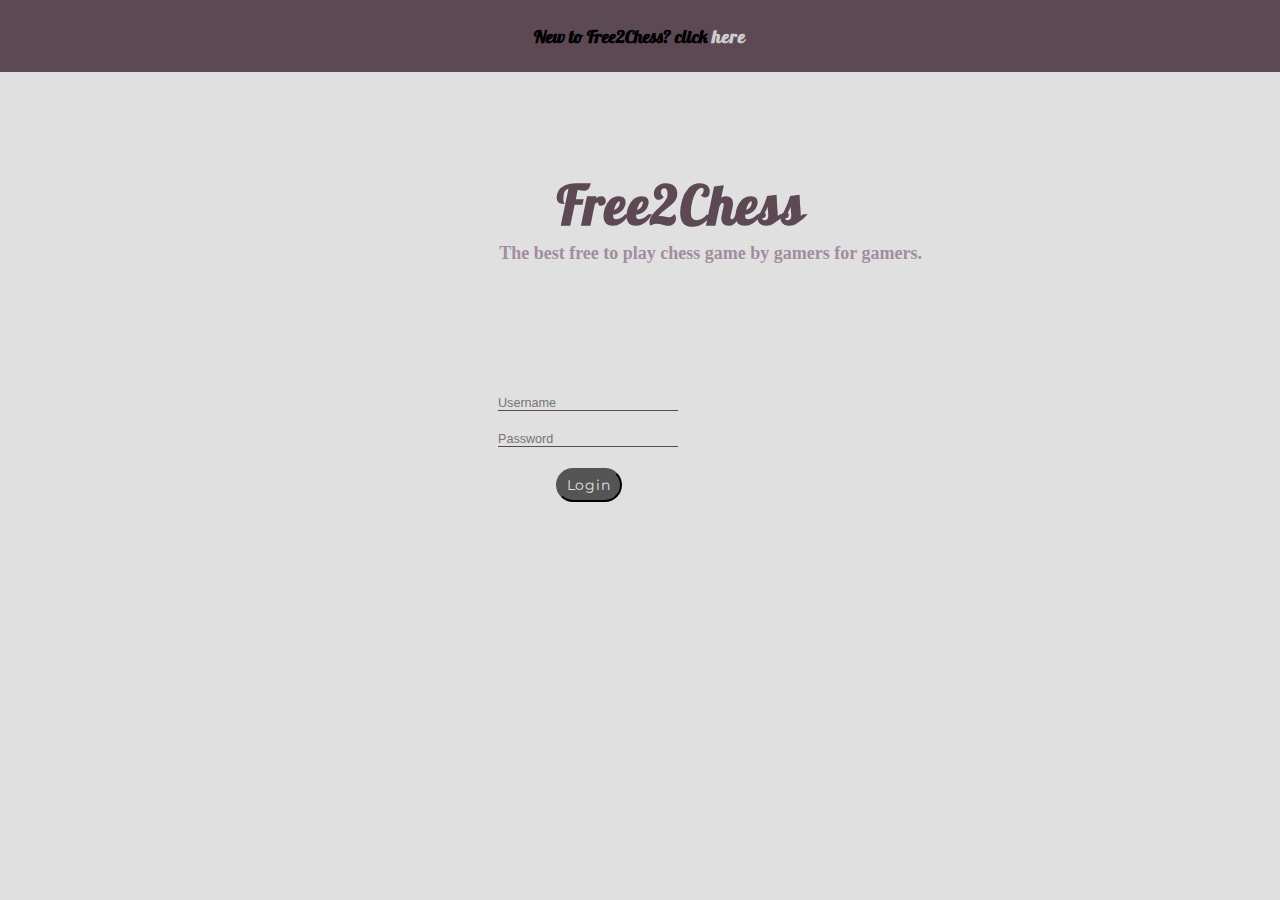
<file: web/index.html>
<!DOCTYPE html>
<html lang="es">
    <head>
        <meta charset="UTF-8">
        <meta name="viewport" content="width=device-width, initial-scale=1.0">
        <meta http-equiv="X-UA-Compatible" content="ie=edge">
        <link href="https://fonts.googleapis.com/css2?family=Lobster&family=Montserrat&display=swap" rel="stylesheet">
        <link rel="stylesheet" href="css/stylelogin.css">
        <script src="libs/jquery-3.6.0.min.js"></script>
        <script type="text/javascript" src="js/loginscript.js"></script>
        <title>Free2Chess - Login</title>
        <link rel="shortcut icon" href="#">
    </head>
    <body>
        <nav><h4 class="newplayer">New to Free2Chess? click <a class="hyperlink" href="register.html">here</a></h4></nav>
        <h1 class="title">Free2Chess</h1>
        <h3 class="motto">The best free to play chess game by gamers for gamers.</h3><br>
        <div class="formdiv">
            <input type="text" id="usernm" class="textinput2" placeholder="Username">
            <input type="password" id="pass" class="textinput3" placeholder="Password">
            <button type="button" id="loginbutton" class="loginbutton">Login</button>
        </div>
    </body>
</html>
</file>
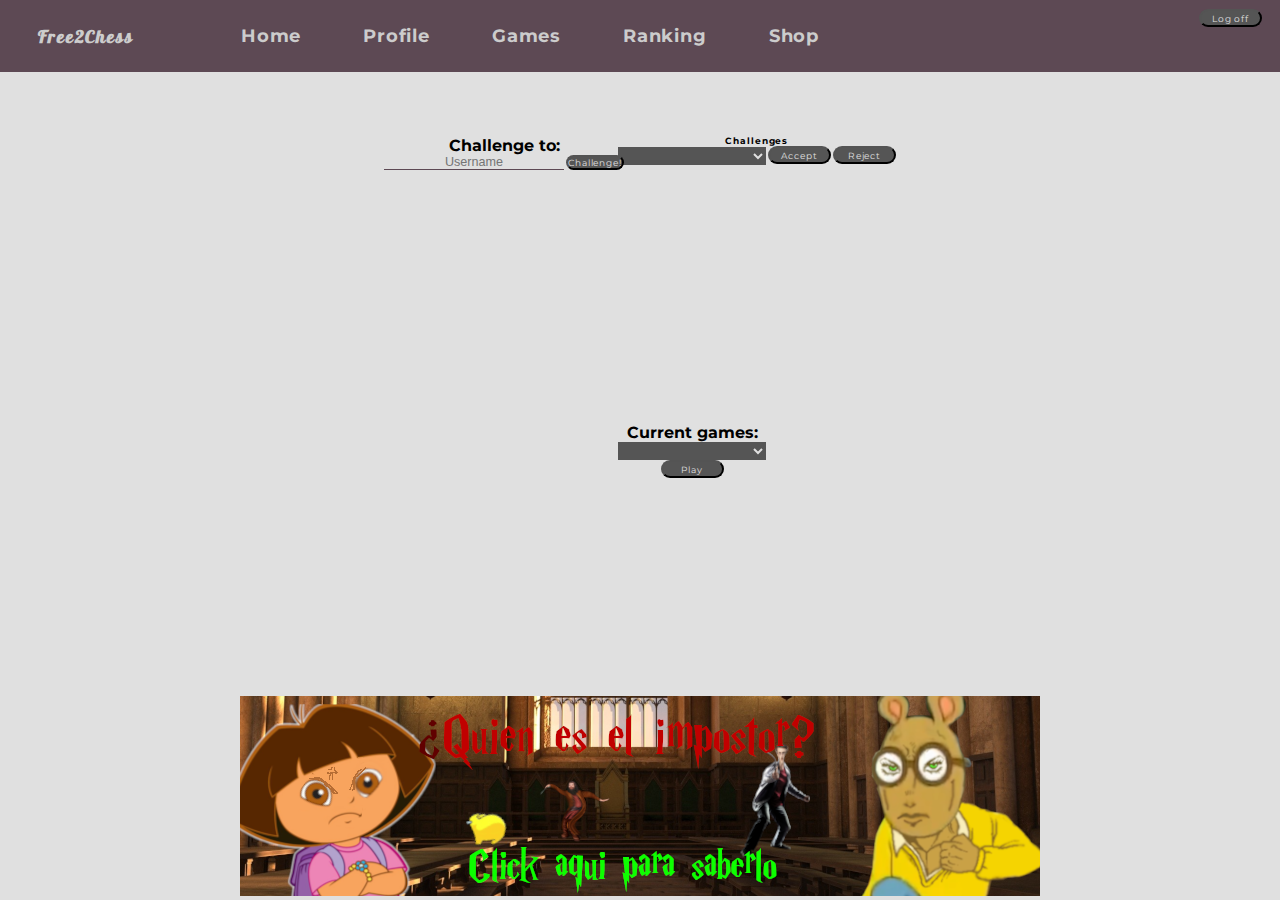
<file: web/home.html>
<!DOCTYPE html>
<html lang="es">
	<head>
		<meta charset="UTF-8">
		<meta name="viewport" content="width=device-width, initial-scale=1.0">
		<meta http-equiv="X-UA-Compatible" content="ie=edge">
		<link href="https://fonts.googleapis.com/css2?family=Lobster&family=Montserrat&display=swap" rel="stylesheet">
		<link rel="stylesheet" href="css/stylehome.css">
		<script src="libs/jquery-3.6.0.min.js"></script>
		<script type="text/javascript" src="js/homescript.js"></script>
		<title>Free2Chess</title>
		<link rel="shortcut icon" href="#">
	</head>
	<body>
		<nav>
			<div class="logo">
				<h4>Free2Chess</h4>
			</div>
			<ul class = nav-links>
				<li><a href="home.html">Home</a></li>
				<li><a href="profile.html">Profile</a></li>
				<li><a href="games.html">Games</a></li>
				<li><a href="ranking.html">Ranking</a></li>
				<li><a href="shop.html">Shop</a></li>
			</ul>
			<div class="stats-div">
			</div>
			<button type="button" id="log-off" class="log-off">Log off</button>
		</nav>
		<div class="pending-challenges">
			<h1 class="challenge-text">Challenges</h1>
			<select name="challenges" id="challenges" class="challenges-select"></select>
			<button type="button" id="accept-challenge" class="challenges-button">Accept</button>
			<button type="button" id="reject-challenge" class="challenges-button">Reject</button>
		</div>
		<div class="challenge">
			<h1 class="">Challenge to:</h1>
			<input type="text" id="usernm" class="textinput" placeholder="Username">
			<button type="button" id="challengebutton" class="challengebutton">Challenge!</button>
		</div>
		<div class="current-challenges">
			<h1>Current games:</h1>
			<select name="pending-challenges-select" id="pending-challenges-select" class="pending-challenges-select"></select>
			<button type="button" id="play-button" class="challenges-button">Play</button>
		</div>
		<div class="bottom-ad">
			<a href="https://youtu.be/dQw4w9WgXcQ"><img src="img/ads/ad1.png"></a>
		</div>
	</body>
</html>
</file>
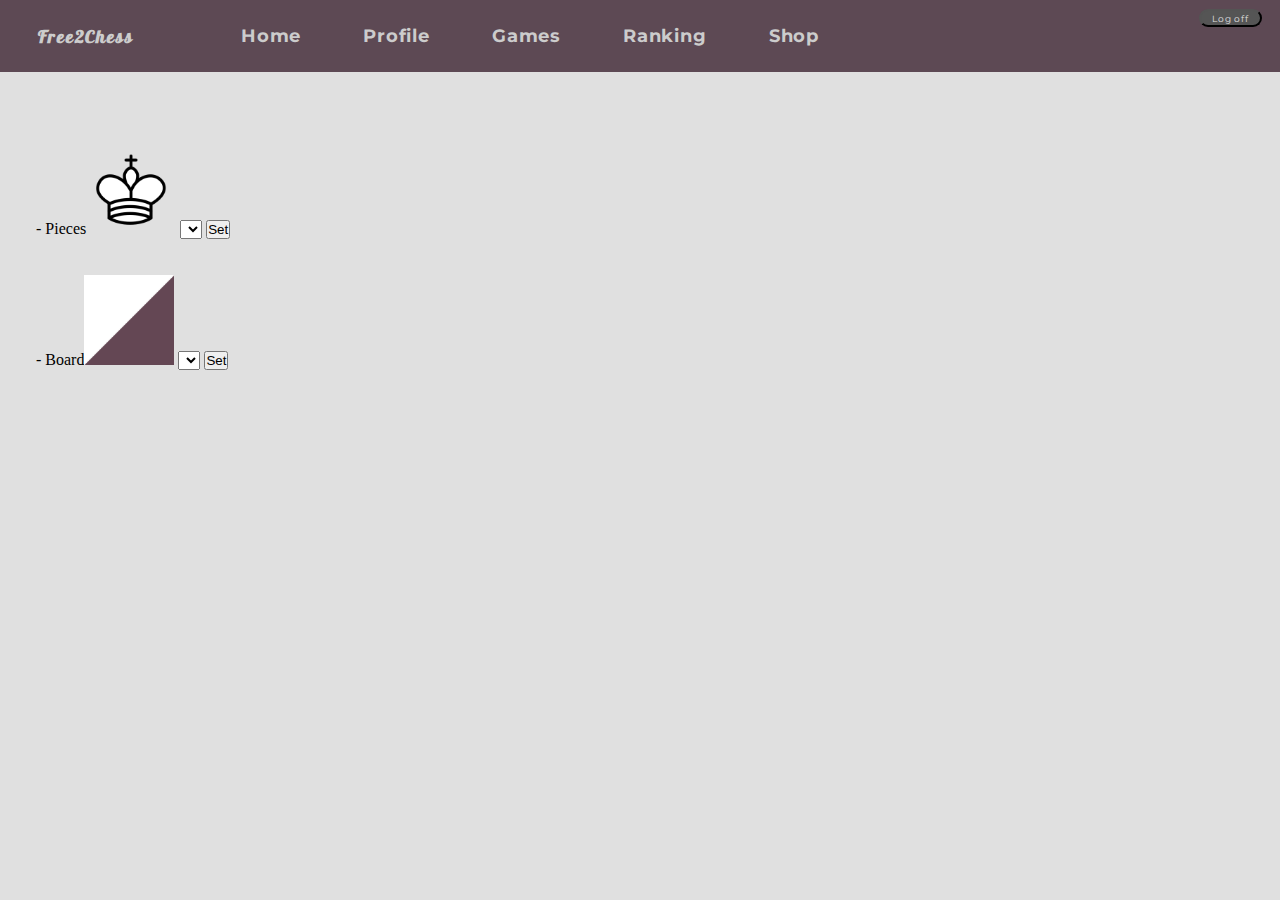
<file: web/profile.html>
<!DOCTYPE html>
<html lang="es">
	<head>
		<meta charset="UTF-8">
		<meta name="viewport" content="width=device-width, initial-scale=1.0">
		<meta http-equiv="X-UA-Compatible" content="ie=edge">
		<link href="https://fonts.googleapis.com/css2?family=Lobster&family=Montserrat&display=swap" rel="stylesheet">
		<link rel="stylesheet" href="css/styleprofile.css">
		<script src="libs/jquery-3.6.0.min.js"></script>
		<script type="text/javascript" src="js/profilescript.js"></script>
		<title>Free2Chess - Profile</title>
		<link rel="shortcut icon" href="#">
	</head>
	<body>
		<nav>
			<div class="logo">
				<h4>Free2Chess</h4>
			</div>
			<ul class = nav-links>
				<li><a href="home.html">Home</a></li>
				<li><a href="profile.html">Profile</a></li>
				<li><a href="games.html">Games</a></li>
				<li><a href="ranking.html">Ranking</a></li>
				<li><a href="shop.html">Shop</a></li>
			</ul>
			<div class="stats-div">
			</div>
			<button type="button" id="log-off" class="log-off">Log off</button>
		</nav>
		<div class="profile">
		</div>
		<div class="skins">
			<p class="piece-set">- Pieces<img src="img/pieces/cburnett_pack/wK.png" class="preview">
				<select id="piece-selector" class="piece-selector">'
				</select>
				<button type="button" id="set-skin" class="set-skin">Set</button>
			</p>
			<p class="board-set">- Board<img src="img/boards/basic/preview.png" class="preview">
				<select id="board-selector" class="board-selector">'
				</select>
				<button type="button" id="set-skin" class="set-skin">Set</button></p>
 		</div>
		<div class="settings">
		</div>
	</body>
</html>
</file>
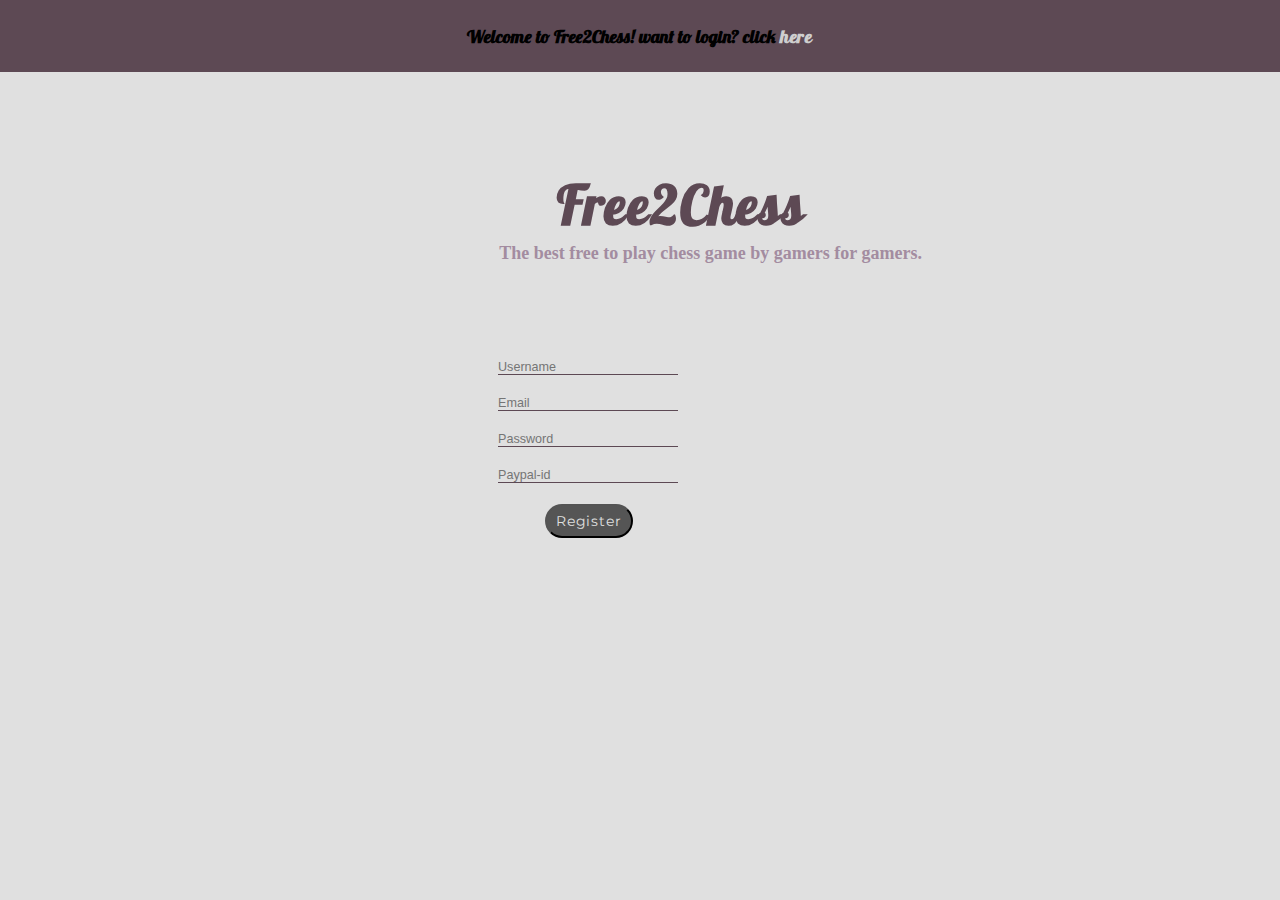
<file: web/register.html>
<!DOCTYPE html>
<html lang="es">
    <head>
        <meta charset="UTF-8">
        <meta name="viewport" content="width=device-width, initial-scale=1.0">
        <meta http-equiv="X-UA-Compatible" content="ie=edge">
        <link href="https://fonts.googleapis.com/css2?family=Lobster&family=Montserrat&display=swap" rel="stylesheet">
        <link rel="stylesheet" href="css/stylelogin.css">
        <script src="libs/jquery-3.6.0.min.js"></script>
        <script type="text/javascript" src="js/registerscript.js"></script>
        <title>Free2Chess - Login</title>
        <link rel="shortcut icon" href="#">
    </head>

    <body>
        <nav><h4 class="newplayer">Welcome to Free2Chess! want to login? click <a class="hyperlink" href="index.html">here</a></h4></nav>
        <h1 class="title">Free2Chess</h1>
        <h3 class="motto">The best free to play chess game by gamers for gamers.</h3><br>
        <form action="index.html" method="post">
            <div class="formdiv">
                <input type="text" id="usernm" class="textinput1" placeholder="Username">
                <input type="text" id="email" class="textinput2" placeholder="Email">
                <input type="password" id="pass" class="textinput3" placeholder="Password">
                <input type="text" id="paypal" class="textinput4" placeholder="Paypal-id">
                <button type="button" id="registerbutton" class="registerbutton">Register</button>
            </div>
        </form>
    </body>
</html>
</file>
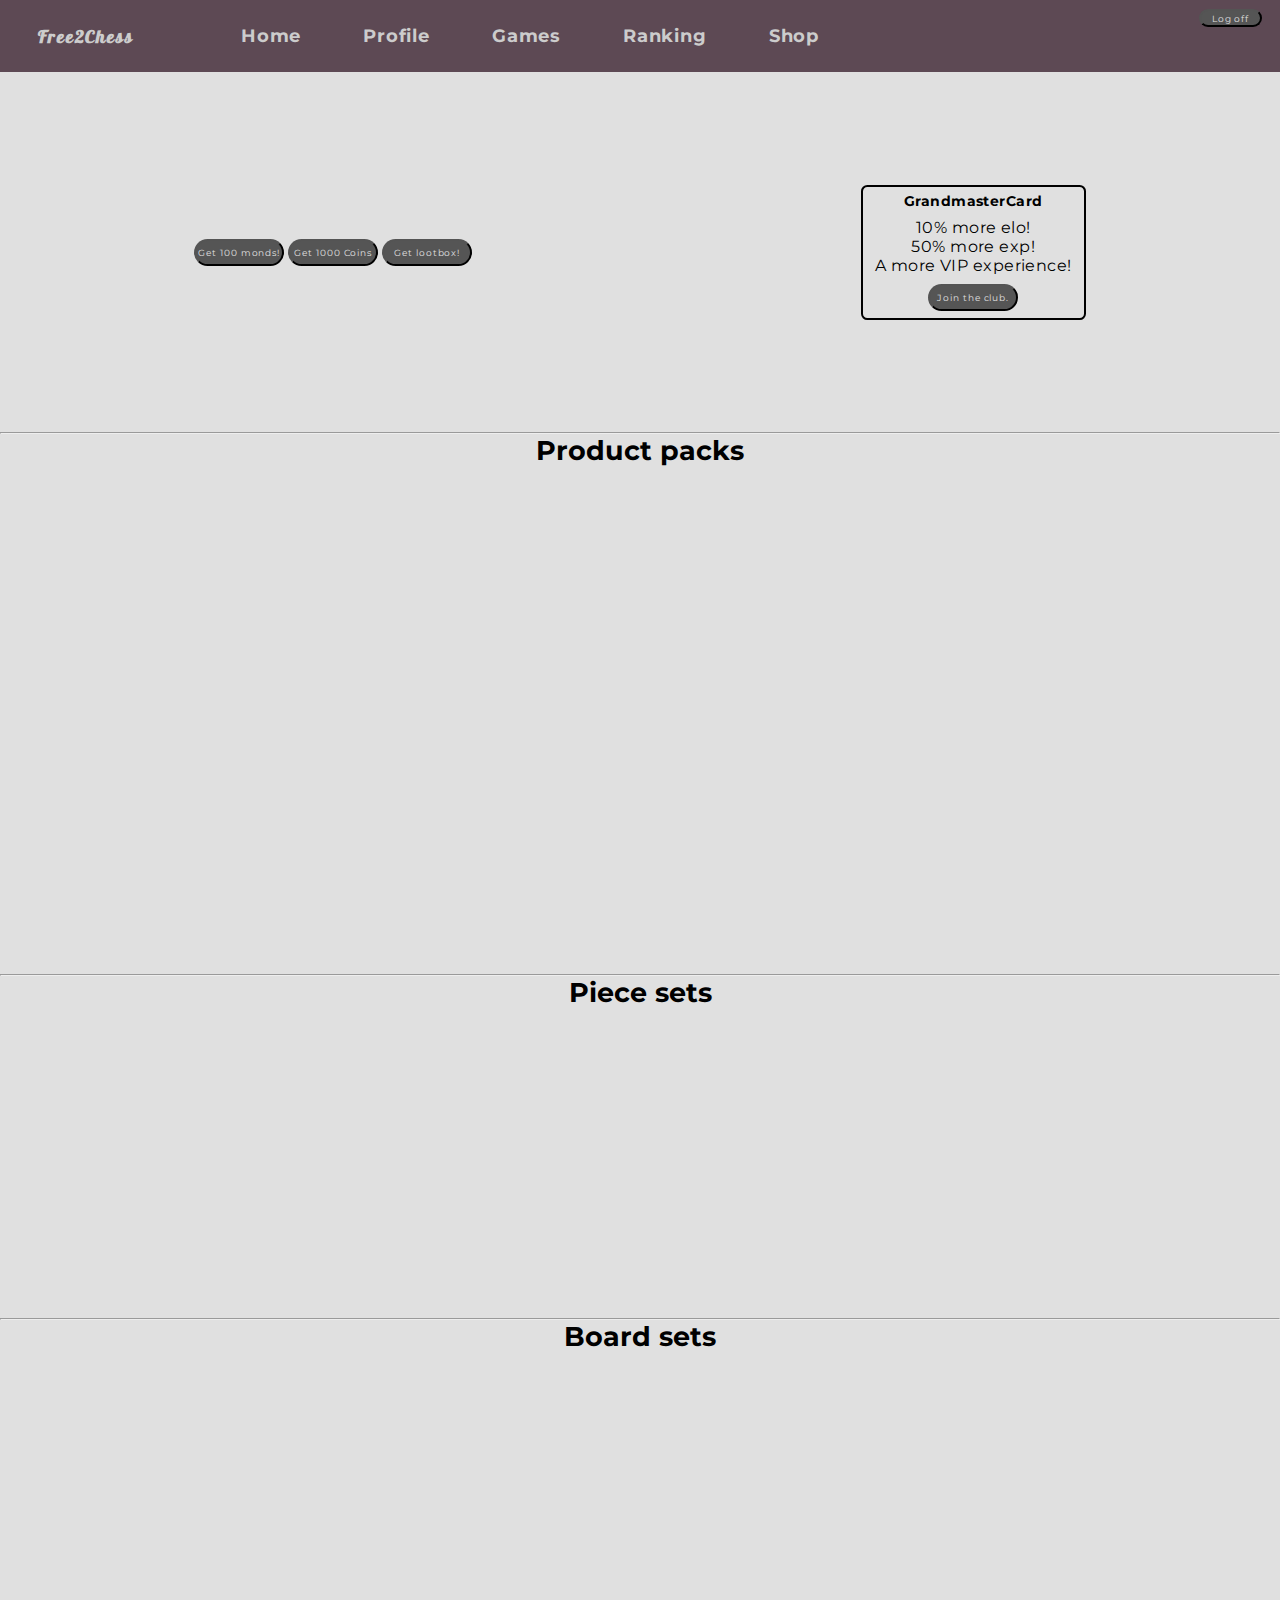
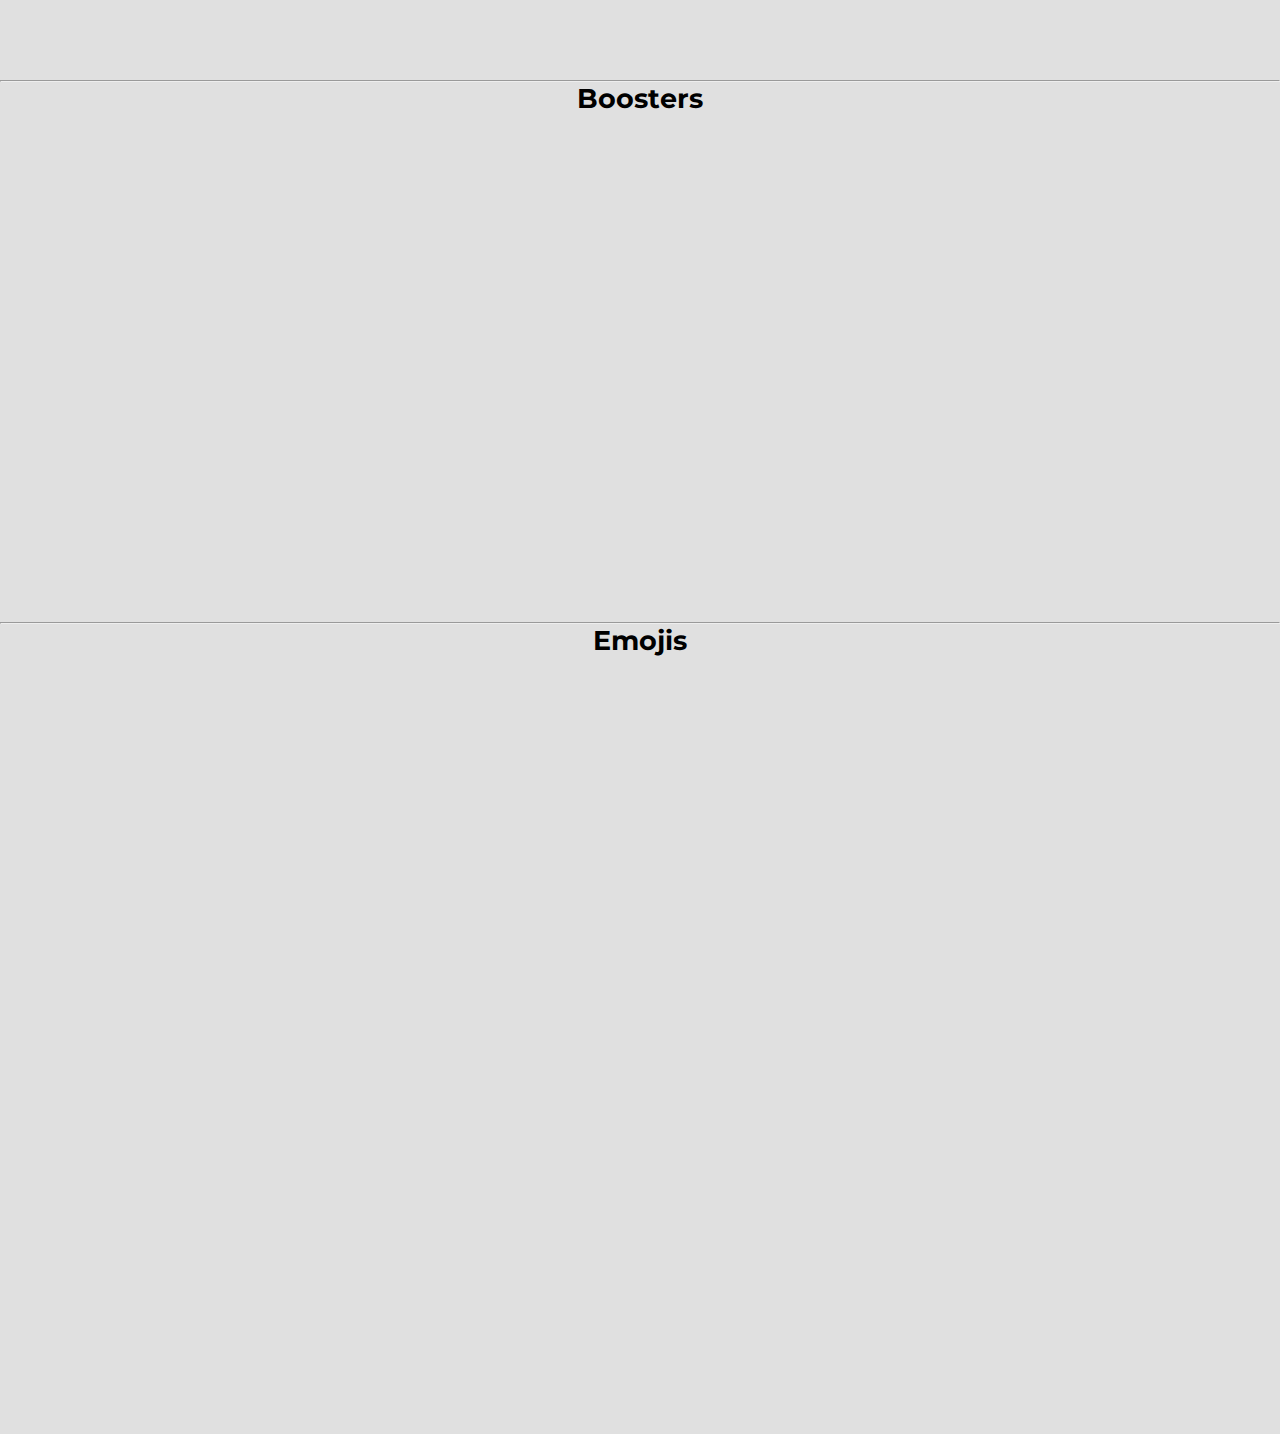
<file: web/shop.html>
<!DOCTYPE html>
<html lang="es">
	<head>
		<meta charset="UTF-8">
		<meta name="viewport" content="width=device-width, initial-scale=1.0">
		<meta http-equiv="X-UA-Compatible" content="ie=edge">
		<link href="https://fonts.googleapis.com/css2?family=Lobster&family=Montserrat&display=swap" rel="stylesheet">
		<link rel="stylesheet" href="css/styleshop.css">
		<script src="libs/jquery-3.6.0.min.js"></script>
		<script type="text/javascript" src="js/shopscript.js"></script>
		<title>Free2Chess - Shop</title>
		<link rel="shortcut icon" href="#">
	</head>
	
	<body>
		<nav>
			<div class="logo">
				<h4>Free2Chess</h4>
			</div>
			<ul class = nav-links>
				<li><a href="home.html">Home</a></li>
				<li><a href="profile.html">Profile</a></li>
				<li><a href="games.html">Games</a></li>
				<li><a href="ranking.html">Ranking</a></li>
				<li><a href="shop.html">Shop</a></li>
			</ul>
			<div class="stats-div"></div>
			<button type="button" id="log-off" class="log-off">Log off</button>
		</nav>
		<!-- <div class="lootbox">
			<div class="band">
				<img src="img/lootboxes/BigS.png" class="possible-prize-1">
				<img src="img/lootboxes/BigA.png" class="possible-prize-2">
				<img src="img/lootboxes/BigB.png" class="possible-prize-3">
				<img src="img/lootboxes/BigC.png" class="possible-prize-4">
				<img src="img/lootboxes/BigD.png" class="possible-prize-5">
				<img src="img/lootboxes/BigF.png" class="possible-prize-6">
				<img src="img/lootboxes/BigS.png" class="possible-prize-7">
				<img src="img/lootboxes/BigA.png" class="possible-prize-8">
				<img src="img/lootboxes/BigB.png" class="possible-prize-8">
				<img src="img/lootboxes/BigC.png" class="possible-prize-8">
				<img src="img/lootboxes/BigD.png" class="possible-prize-8">
				<img src="img/lootboxes/BigF.png" class="possible-prize-8">
				<img src="img/lootboxes/BigS.png" class="possible-prize-8">
			</div>
			<div class="winner"></div>
			<button class="spin-button">spin!</button>
		</div> -->
		<div class="grandmaster-card">
			<div class="action-buttons">
				<button type="button" id="currency-button1" class="currency-button">Get 100 monds!</button>
				<button type="button" id="currency-button2" class="currency-button">Get 1000 Coins</button>
				<button type="button" id="currency-button3" class="currency-button">Get lootbox!</button>
			</div>
			<div class="perks">
				<h3 class="perks-title">GrandmasterCard</h3>
				<ul class="perks-list">
					<li>10% more elo!</li>
					<li>50% more exp!</li>
					<li>A more VIP experience!</li>
				</ul>
				<button type="button" id="grandmaster-button" class="currency-button">Join the club.</button>
			</div>
		</div>
		<hr>
		<div class="product-pack">
			<h4 class="section-title">Product packs</h4>
			<div class="left"></div>
			<div class="right"></div>
		</div>
		<hr>
		<div class="piece-set">
			<h4 class="section-title">Piece sets</h4>
			<div class="left"></div>
			<div class="right"></div>
		</div>
		<hr>
		<div class="board-set">
			<h4 class="section-title">Board sets</h4>
			<div class="left"></div>
			<div class="right"></div>
		</div>
		<hr>
		<div class="booster">
			<h4 class="section-title">Boosters</h4>
			<div class="left"></div>
			<div class="right"></div>
		</div>
		<hr>
		<div class="emoji">
			<h4 class="section-title">Emojis</h4>
			<div class="left"></div>
			<div class="right"></div>
		</div>
	</body>
</html>
</file>
<file: web/css/stylelogin.css>
* {
    margin: 0px;
    padding: 0px;
    box-sizing: border-box;
}

body {
    background-color: #e0e0e0;  
}

nav {
    display: flex;
    justify-content: space-around;
    align-items: center;
    min-height: 8vh;
    background-color: rgb(93, 73, 84);
    font-family: "Montserrat", sans-serif;
}

.title {
    position: absolute;
    letter-spacing: 0.2vh;
    top: 19%;
    left: 43.5%;
    font-size: 6vh;
    color: rgb(93, 73, 84);
    font-family: "Lobster", cursive;
}

.motto {
    color:rgb(163, 140, 160);
    position: absolute;
    top: 27%;
    left: 39%;
    font-size: 2vh;
}

.newplayer {
    text-align: center;
    font-family: "Lobster", cursive;
    font-size: 2vh;
}

.loginbutton {
    position: absolute;
    top: 40%;
    left: 41%;
    background-color: #555555; 
    border-width: 0.323vh;
    border-radius: 4vh;
    color: #e0e0e0;
    padding: 0.8vh 1vh;
    text-align: center;
    font-family: "Montserrat", sans-serif;
    letter-spacing: 0.1vh;
    font-size: 1.5vh;
    cursor: pointer;
}

.registerbutton {
    position: absolute;
    top: 50%;
    left: 38%;
    background-color: #555555; 
    border-width: 0.323vh;
    border-radius: 4vh;
    color: #e0e0e0;
    padding: 0.8vh 1vh;
    text-align: center;
    font-family: "Montserrat", sans-serif;
    letter-spacing: 0.1vh;
    font-size: 1.5vh;
    cursor: pointer;
}

.hyperlink {
    color:#cecece;
    letter-spacing: 0.1vh;
    text-decoration: none;
}

.formdiv {
    position: absolute;
    width: 40vh;
    height: 40vh;
    top: 36%;
    right: 40%;
    
}

.textinput1 {
    position: absolute;
    top: 10%;
    left: 25%;
    width: 20vh;
    font-size: 1.4vh;
    background-color: #e0e0e000;
    box-sizing: border-box;
    border: none;
    border-bottom: 0.1vh solid rgb(93, 73, 84);
}

.textinput2 {
    position: absolute;
    top: 20%;
    left: 25%;
    width: 20vh;
    font-size: 1.4vh;
    background-color: #e0e0e000;
    box-sizing: border-box;
    border: none;
    border-bottom: 0.1vh solid rgb(93, 73, 84);
}

.textinput3 {
    position: absolute;
    top: 30%;
    left: 25%;
    width: 20vh;
    font-size: 1.4vh;
    background-color: #e0e0e000;
    box-sizing: border-box;
    border: none;
    border-bottom: 0.1vh solid rgb(93, 73, 84);
}

.textinput4 {
    position: absolute;
    top: 40%;
    left: 25%;
    width: 20vh;
    font-size: 1.4vh;
    background-color: #e0e0e000;
    box-sizing: border-box;
    border: none;
    border-bottom: 0.1vh solid rgb(93, 73, 84);
}
</file>
<file: web/css/stylehome.css>
* {
    margin: 0px;
    padding: 0px;
    box-sizing: border-box;
}

body {
    background-color: #e0e0e0;
}

nav {
    display: flex;
    justify-content: space-around;
    align-items: center;
    min-height: 8vh;
    max-height: 8vh;
    background-color: rgb(93, 73, 84);
    font-family: "Montserrat", sans-serif;
}

.logo {
    color: rgb(204, 204, 204);
    letter-spacing: 0.2vh;
    font-size: 2vh;
    font-family: "Lobster", cursive;
}

.nav-links {
    display: flex;
    justify-content: space-around;
    width: 50%;
}
  
.nav-links li {
    list-style: none;
}
  
.nav-links a {
    color: rgb(204, 204, 204);
    text-decoration: none;
    letter-spacing: 0.1vh;
    font-weight: bold;
    font-size: 2vh;
}

.stats-div {
    display: flex;
    width: 35vh;
    height: 8vh;
    font-family: "Montserrat", sans-serif;
    color: rgb(204, 204, 204);
    font-size: 2vh;
    justify-content: space-between;
    padding-top: 1vh;
}

.nickname {
    font-family: "Lobster", cursive;
    letter-spacing: 0.1vh;
    padding-top: 1vh;
    font-size: 3vh;
}

.currencies {
    display: flex; 
    font-size: 1.8vh;
    align-items: center;
    padding-top: 0.5vh;
}

.money-icon {
    width: 1.8vh;
    height: auto;
}

.money-stats {
    display: flex;
    flex-direction: column;
}

.exp {
    font-size: 1.5vh;
    padding-top: 3.5vh;
    padding-right: 7vh;
}

.log-off {
    position: absolute;
    width: 7vh;
    height: 2vh;
    background-color: #555555; 
    border-width: 0.323vh;
    border-radius: 4vh;
    color: #e0e0e0;
    font-family: "Montserrat", sans-serif;
    letter-spacing: 0.1vh;
    font-size: 1vh;
    cursor: pointer;
    right: 2vh;
    top: 1vh;
}

.log-off:hover {
    background-color: #5e5d5d;
}

.log-off:active {
    background-color: #2b2b2b; 
}

.challenge {
    position: absolute;
    top: 15%;
    left: 30%;
    font-family: "Montserrat", sans-serif;
    text-align: center;
    font-size: 0.9vh;
}

.challengebutton {
    background-color: #555555; 
    border-width: 0.323vh;
    border-radius: 4vh;
    color: #e0e0e0;
    text-align: center;
    font-family: "Montserrat", sans-serif;
    letter-spacing: 0.1vh;
    font-size: 1vh;
    cursor: pointer;
}

.textinput {
    width: 20vh;
    font-size: 1.4vh;
    background-color: #e0e0e000;
    box-sizing: border-box;
    border: none;
    border-bottom: 0.1vh solid rgb(93, 73, 84);
    text-align: center;
}

.pending-challenges {
    position: absolute;
    top: 11%;
    right: 30%;
    font-family: "Montserrat", sans-serif;
    font-size: 0.9vh;
    font-size: 1vh;
}

.challenges-select {
    width: 16.5vh;
    height: 2vh;
    background-color: #555555;
    color:#e0e0e0;
    align-items: center;
    font-size: 1vh;
    border: none;
}

.challenge-text {
    text-align: center;
    padding-top: 4vh;
    font-family: "Montserrat", sans-serif;
    letter-spacing: 0.1vh;
    font-size: 1vh;
}

.challenges-button {
    right: 41%;
    width: 7vh;
    height: 2vh;
    background-color: #555555; 
    border-width: 0.323vh;
    border-radius: 4vh;
    color: #e0e0e0;
    font-family: "Montserrat", sans-serif;
    letter-spacing: 0.1vh;
    font-size: 1vh;
    cursor: pointer;
}

.challenges-button:hover {
    background-color: #5e5d5d;
}

.challenges-button:active {
    background-color: #2b2b2b; 
}

.current-challenges
{
    position: absolute;
    left: 40%;
    top: 40%;
    width: 40vh;
    height: 20vh;
    display: flex;
    flex-direction: column;
    font-family: "Montserrat", sans-serif;
    font-size: 0.9vh;
    justify-content: center;
    align-items: center;
}

.pending-challenges-select {
    width: 16.5vh;
    height: 2vh;
    background-color: #555555;
    color:#e0e0e0;
    font-size: 1vh;
    border: none;
}

.bottom-ad {
    position:absolute;
    bottom:0vh;
    display: flex;
    width: 100%;
    justify-content: center;
    align-items: center;
}
</file>
<file: web/css/styleprofile.css>
* {
    margin: 0px;
    padding: 0px;
    box-sizing: border-box;
}

body {
    background-color: #e0e0e0;
}

nav {
    display: flex;
    justify-content: space-around;
    align-items: center;
    min-height: 8vh;
    max-height: 8vh;
    background-color: rgb(93, 73, 84);
    font-family: "Montserrat", sans-serif;
}

.logo {
    color: rgb(204, 204, 204);
    letter-spacing: 0.2vh;
    font-size: 2vh;
    font-family: "Lobster", cursive;
}


.nav-links {
    display: flex;
    justify-content: space-around;
    width: 50%;
}
  
.nav-links li {
    list-style: none;
}
  
.nav-links a {
    color: rgb(204, 204, 204);
    text-decoration: none;
    letter-spacing: 0.1vh;
    font-weight: bold;
    font-size: 2vh;
}

.stats-div {
    display: flex;
    width: 35vh;
    height: 8vh;
    font-family: "Montserrat", sans-serif;
    color: rgb(204, 204, 204);
    font-size: 2vh;
    justify-content: space-between;
    padding-top: 1vh;
}

.log-off {
    position: absolute;
    width: 7vh;
    height: 2vh;
    background-color: #555555; 
    border-width: 0.323vh;
    border-radius: 4vh;
    color: #e0e0e0;
    font-family: "Montserrat", sans-serif;
    letter-spacing: 0.1vh;
    font-size: 1vh;
    cursor: pointer;
    right: 2vh;
    top: 1vh;
}

.log-off:hover {
    background-color: #5e5d5d;
}

.log-off:active {
    background-color: #2b2b2b; 
}

.profile {
    display: flex;
    padding-left: 4vh;
    padding-top: 4vh;
    flex-direction: row;   
}

.stats {
    padding-left: 3vh;
    display: flex;
    flex-direction: column;
}

.nickname {
    display: flex;
    font-size: 3.2vh;
    font-family: "Montserrat", sans-serif;
}

.elo {
    font-family: "Montserrat", sans-serif;
    font-size: 2vh;
}

.progress {
    width: 100%;
    border: solid black;
}

.progress-bar {
    /* width: 20%; */
    height: 2vh;
    /* box-shadow: 0px 0px 10px 1px rgb(93, 73, 84); */
    color: #9ACD32;
   
    background-image: linear-gradient(to right, red , yellow);
}

.skins {
    display:flex;
    padding-top: 4vh;
    padding-left: 4vh;
    flex-wrap: nowrap;
    flex-direction: column;
    row-gap: 4vh;
}

.preview {
    max-width: 10vh;  
}

.skin-set {
    display:flex;
    flex-direction: row;
    align-items: center;
}


.nickname {
    font-family: "Lobster", cursive;
    letter-spacing: 0.1vh;
    padding-top: 1vh;
    font-size: 3vh;
}

.currencies {
    display: flex; 
    font-size: 1.8vh;
    align-items: center;
    padding-top: 0.5vh;
}

.money-icon {
    width: 1.8vh;
    height: auto;
}

.money-stats {
    display: flex;
    flex-direction: column;
}

.exp {
    font-size: 1.5vh;
    padding-top: 3.5vh;
    padding-right: 7vh;
}
</file>
<file: web/css/styleshop.css>
* {
  margin: 0px;
  padding: 0px;
  box-sizing: border-box;
}

body {
  background-color: #e0e0e0;
}

nav {
  display: flex;
  justify-content: space-around;
  align-items: center;
  min-height: 8vh;
  max-height: 8vh;
  background-color: rgb(93, 73, 84);
  font-family: "Montserrat", sans-serif;
}

li {
  list-style: none;
}

.logo {
  color: rgb(204, 204, 204);
  letter-spacing: 0.2vh;
  font-size: 2vh;
  font-family: "Lobster", cursive;
}

.nav-links {
  display: flex;
  justify-content: space-around;
  width: 50%;
}

.nav-links li {
  list-style: none;
}

.nav-links a {
  color: rgb(204, 204, 204);
  text-decoration: none;
  letter-spacing: 0.1vh;
  font-weight: bold;
  font-size: 2vh;
}

.log-off {
  position: absolute;
  width: 7vh;
  height: 2vh;
  background-color: #555555; 
  border-width: 0.323vh;
  border-radius: 4vh;
  color: #e0e0e0;
  font-family: "Montserrat", sans-serif;
  letter-spacing: 0.1vh;
  font-size: 1vh;
  cursor: pointer;
  right: 2vh;
  top: 1vh;
}

.log-off:hover {
  background-color: #5e5d5d;
}

.log-off:active {
  background-color: #2b2b2b; 
}

.stats-div {
  display: flex;
  width: 35vh;
  height: 8vh;
  font-family: "Montserrat", sans-serif;
  color: rgb(204, 204, 204);
  font-size: 2vh;
  justify-content: space-between;
  padding-top: 1vh;
}

.nickname {
  font-family: "Lobster", cursive;
  letter-spacing: 0.1vh;
  padding-top: 1vh;
  font-size: 3vh;
}

.currencies {
  display: flex; 
  font-size: 1.8vh;
  align-items: center;
  padding-top: 0.5vh;
}

.money-icon {
  width: 1.8vh;
  height: auto;
}

.money-stats {
  display: flex;
  flex-direction: column;
}

.exp {
  font-size: 1.5vh;
  padding-top: 3.5vh;
  padding-right: 7vh;
}

.lootbox {
  width: 100%;
  height: 30vh;
}

.spin-button {
  position: absolute;
  top: 35%;
  left: 47.35%; 
  background-color: #555555; 
  border-width: 0.323vh;
  border-radius: 4vh;
  color: #e0e0e0;
  padding: 0.8vh 1vh;
  text-align: center;
  font-family: "Montserrat", sans-serif;
  letter-spacing: 0.1vh;
  font-size: 1.5vh;
  cursor: pointer;
}

.band {
  width: 139.5vh;
  height: 20vh;
  transform: translate(19%,30%);
  border: 0.2vh solid black;
  border-radius: 1vh;
  /* overflow: hidden; */
}

.winner {
  position: absolute;
  width: 20vh;
  height: 4vh;
  border-top: 0.5vh solid black;
  transform: translate(-2.8vh,6.1vh);
  border-radius: 3vh;
  right: 50%;
  margin-right: -11vh;
}

.possible-prize-1 {
  position: absolute;
  width: 19.6vh; 
  height: 19.6vh;
  animation: gatcha1 1s ease-in forwards;
}

.possible-prize-2 {
  position: absolute;
  width: 19.6vh; 
  height: 19.6vh;
  animation: gatcha2 1s ease-in forwards ;
}

.possible-prize-3 {
  position: absolute;
  width: 19.6vh; 
  height: 19.6vh;
  animation: gatcha3 1s ease-in forwards ;
}

.possible-prize-4 {
  position: absolute;
  width: 19.6vh; 
  height: 19.6vh;
  animation: gatcha4 1s ease-in forwards ;
}

.possible-prize-5 {
  position: absolute;
  width: 19.6vh; 
  height: 19.6vh;
  animation: gatcha5 1s ease-in forwards ;
}

.possible-prize-6 {
  position: absolute;
  width: 19.6vh; 
  height: 19.6vh;
  animation: gatcha6 1s ease-in forwards ;
}

.possible-prize-7 {
  position: absolute;
  width: 19.6vh; 
  height: 19.6vh;
  animation: gatcha7 1s ease-in forwards ;
}

.possible-prize-8 {
  position: absolute;
  width: 19.6vh; 
  height: 19.6vh;
  animation: gatcha 1s ease-in forwards ;
}

@keyframes gatcha {
  0% {
    transform: translateX(0);
  }
  100% {
    transform: translateX(100%);
  }
}

@keyframes gatcha1 {
  0% {
    transform: translateX(-19.6vh);
  }
  100% {
    transform: translateX(100% -19.6vh);
  }
}

@keyframes gatcha2 {
  0% {
    transform: translateX(-39.2vh);
  }
  100% {
    transform: translateX(100% -39.2vh);
  }
}

@keyframes gatcha3 {
  0% {
    transform: translateX(-58.8vh);
  }
  100% {
    transform: translateX(100% -58.8vh);
  }
}

@keyframes gatcha4 {
  0% {
    transform: translateX(-78.4vh);
  }
  100% {
    transform: translateX(100% -78.4vh);
  }
}

@keyframes gatcha5 {
  0% {
    transform: translateX(-19.6vh * 2);
  }
  100% {
    transform: translateX(100% -19.6vh * 2);
  }
}

.left {
  position: absolute;
  left: 45vh;
}

.right {
  position: absolute;
  right: 45vh;
}

.grandmaster-card {
  position: relative;
  width: 100%;
  height: 40vh;
  display:flex;
  align-items: center;
  justify-content: space-around;
  align-self: center;
  align-content: center;
  text-align: center;
}

.perks {
  font-family: "Montserrat", sans-serif;
  width: 25vh;
  height: 15vh;
  border-radius: 0.7vh;
  border: 2px solid black;
  display: flex;
  flex-direction: column;
  justify-content: center;
  justify-items: center;
  align-items: center;
  letter-spacing: 0.05vh;
  gap: 1vh;
}

.perks-title {
  font-size: 1.5vh;
}


.currency-button {
  width: 10vh;
  height: 3vh;
  background-color: #555555; 
  border-width: 0.323vh;
  border-radius: 4vh;
  color: #e0e0e0;
  font-family: "Montserrat", sans-serif;
  letter-spacing: 0.1vh;
  font-size: 1vh;
  cursor: pointer;
}

.idp {
  display: none;
}

.producticon {
  position: absolute;
  width: 6vh;
  height: auto;
  top: 3vh;
  left: 1vh;
}

.purchasebutton {
  position: absolute;
  width: 100%;
  height: 2.2vh;
  border: none;
  bottom: 0;
  font-size: 1.2vh;
}

.producttitle {
  position: abosolute;
  font-size: 1.8vh;
  text-align: center;
  font-family: "Montserrat", sans-serif;
}

.section-title {
  text-align: center;
  font-family: "Montserrat", sans-serif;
  font-size: 3vh;
}

.discount {
  position: absolute;
  font-size: 2vh;
  top: 9.2vh;
  right: 7vh;
  color: red;
  font-weight: bold;
}

.description {
  position: absolute;
  font-family: "Montserrat", sans-serif;
  font-size: 1.2vh;
  left: 8vh;
  top: 4vh;
  right: 5vh;
}

.price {
  position: absolute;
  font-size: 2vh;
  top: 9.2vh;
  left: 4vh;
}

.price1 {
  position: absolute;
  font-size: 2vh;
  top: 9.2vh;
  left: 10vh;
}

.diamond {
  position: absolute;
  width: 2vh;
  height: auto;
}

.coin {
  position: absolute;
  width: 2vh;
  height: auto;
}

.rarity {
  position: absolute;
  font-size: 2vh;
  top: 0vh;
  right: 1vh;
}

.product-pack {
  width: 100%;
  height: 60vh;
}


.piece-set {
  width: 100%;
  height: 38vh;
}

.board-set {
  width: 100%;
  height: 40vh;
}

.booster {
  width: 100%;
  height: 60vh;
  overflow: hidden;
}

.emoji {
  width: 100%;
  height: 90vh;
}

.productS {
  position: relative;
  width: 27vh;
  height: 15vh;
  background-image: -webkit-linear-gradient(
    bottom left,
    rgba(255, 255, 255, 0) 88%,
    rgb(255, 218, 97) 0%
  );
  border: 1px solid rgb(236, 196, 62);
}

.productA {
  position: relative;
  width: 27vh;
  height: 15vh;
  background-image: -webkit-linear-gradient(
    bottom left,
    rgba(255, 255, 255, 0) 88%,
    rgb(255, 100, 0) 0%
  );
  border: 1px solid rgb(255, 100, 0);
}

.productB {
  position: relative;
  width: 27vh;
  height: 15vh;
  background-image: -webkit-linear-gradient(
    bottom left,
    rgba(255, 255, 255, 0) 88%,
    rgb(100, 70, 150) 0%
  );
  border: 1px solid rgb(100, 70, 150);
}

.productC {
  position: relative;
  width: 27vh;
  height: 15vh;
  background-image: -webkit-linear-gradient(
    bottom left,
    rgba(255, 255, 255, 0) 88%,
    rgb(0, 130, 236) 0%
  );
  border: 1px solid rgb(0, 130, 236);
}

.productD {
  position: relative;
  width: 27vh;
  height: 15vh;
  background-image: -webkit-linear-gradient(
    bottom left,
    rgba(255, 255, 255, 0) 88%,
    rgb(0, 218, 97) 0%
  );
  border: 1px solid rgb(0, 218, 97);
}

.productF {
  position: relative;
  width: 27vh;
  height: 15vh;
  background-image: -webkit-linear-gradient(
    bottom left,
    rgba(255, 255, 255, 0) 88%,
    rgb(97, 97, 97) 0%
  );
  border: 1px solid rgb(97, 97, 97);
}

.hyperlink {
  color: #cecece;
  letter-spacing: 0.1vh;
  text-decoration: none;
}
</file>
